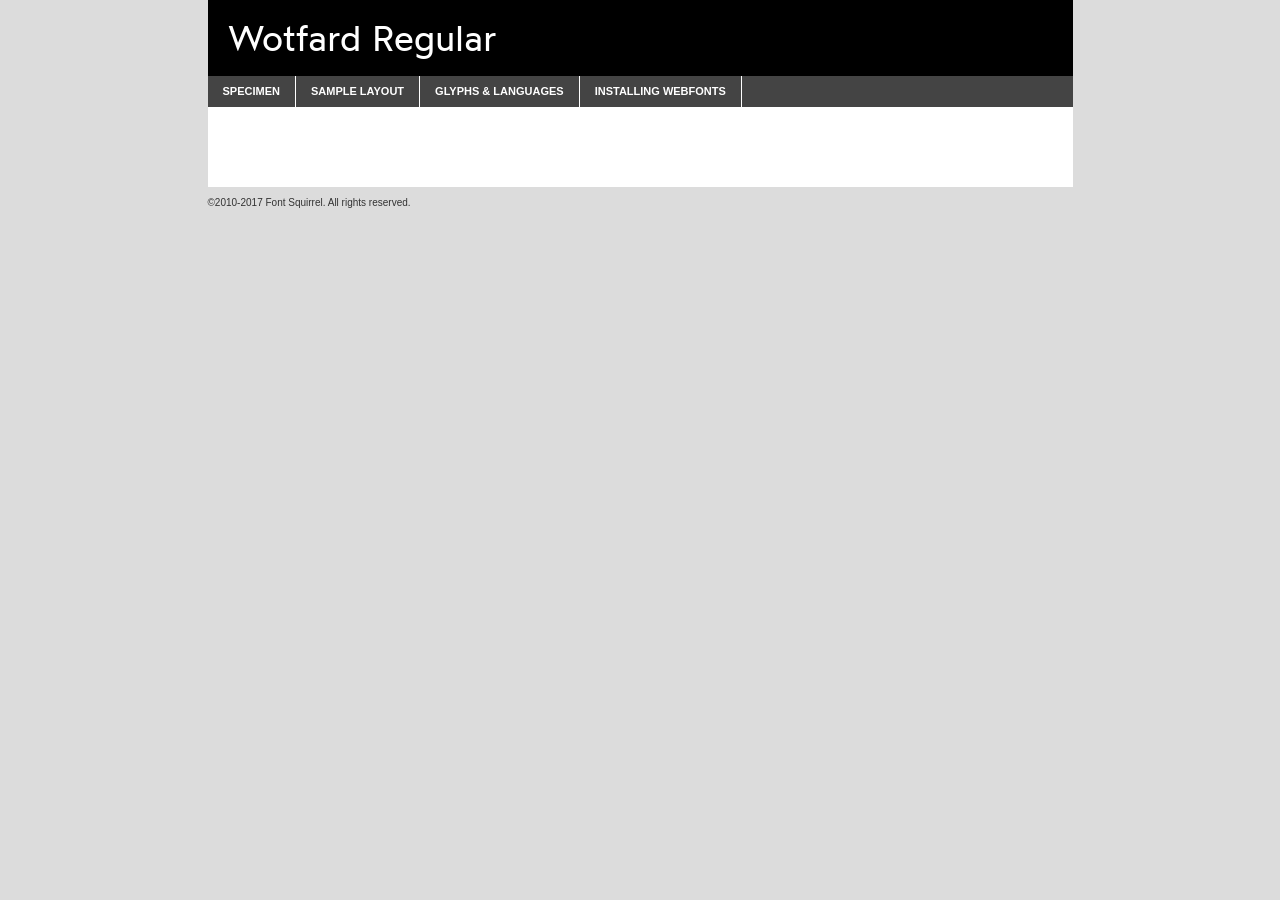
<file: wotfard-regular-demo.html>
<!DOCTYPE html PUBLIC "-//W3C//DTD XHTML 1.0 Transitional//EN"
        "http://www.w3.org/TR/xhtml1/DTD/xhtml1-transitional.dtd">

<html xmlns="http://www.w3.org/1999/xhtml" xml:lang="en" lang="en">
<head>
    <meta http-equiv="Content-Type" content="text/html; charset=utf-8"/>
    <script src="http://ajax.googleapis.com/ajax/libs/jquery/1.7.2/jquery.min.js" type="text/javascript" charset="utf-8"></script>
    <script type="text/javascript">
		(function($) {
			$.fn.easyTabs = function(option) {
				var param = jQuery.extend({ fadeSpeed: 'fast', defaultContent: 1, activeClass: 'active' }, option);
				$(this).each(function() {
					var thisId = '#' + this.id;
					if ( param.defaultContent == '' )
					{
						param.defaultContent = 1;
					}
					if ( typeof param.defaultContent == 'number' )
					{
						var defaultTab = $(thisId + ' .tabs li:eq(' + (param.defaultContent - 1) + ') a').attr('href').substr(1);
					}
					else
					{
						var defaultTab = param.defaultContent;
					}
					$(thisId + ' .tabs li a').each(function() {
						var tabToHide = $(this).attr('href').substr(1);
						$('#' + tabToHide).addClass('easytabs-tab-content');
					});
					hideAll();
					changeContent(defaultTab);

					function hideAll() {$(thisId + ' .easytabs-tab-content').hide();}

					function changeContent(tabId)
					{
						hideAll();
						$(thisId + ' .tabs li').removeClass(param.activeClass);
						$(thisId + ' .tabs li a[href=#' + tabId + ']').closest('li').addClass(param.activeClass);
						if ( param.fadeSpeed != 'none' )
						{
							$(thisId + ' #' + tabId).fadeIn(param.fadeSpeed);
						}
						else
						{
							$(thisId + ' #' + tabId).show();
						}
					}

					$(thisId + ' .tabs li').click(function() {
						var tabId = $(this).find('a').attr('href').substr(1);
						changeContent(tabId);
						return false;
					});
				});
			}
		})(jQuery);
    </script>
    <link rel="stylesheet" href="specimen_files/specimen_stylesheet.css" type="text/css" charset="utf-8"/>
    <link rel="stylesheet" href="stylesheet.css" type="text/css" charset="utf-8"/>

    <style type="text/css">
        		body {
			font-family: 'wotfardregular';
        		}

            </style>

    <title>Wotfard Regular Specimen</title>


    <script type="text/javascript" charset="utf-8">
		$(document).ready(function() {
			$('#container').easyTabs({ defaultContent: 1 });
		});
    </script>
</head>

<body>
<div id="container">
    <div id="header">
		Wotfard Regular    </div>
    <ul class="tabs">
        <li><a href="#specimen">Specimen</a></li>
        <li><a href="#layout">Sample Layout</a></li>
		        <li><a href="#glyphs">Glyphs &amp; Languages</a></li>
        <li><a href="#installing">Installing Webfonts</a></li>

    </ul>

    <div id="main_content">


        <div id="specimen">

            <div class="section">
                <div class="grid12 firstcol">
                    <div class="huge">AaBb</div>
                </div>
            </div>

            <div class="section">
                <div class="glyph_range">A&#x200B;B&#x200b;C&#x200b;D&#x200b;E&#x200b;F&#x200b;G&#x200b;H&#x200b;I&#x200b;J&#x200b;K&#x200b;L&#x200b;M&#x200b;N&#x200b;O&#x200b;P&#x200b;Q&#x200b;R&#x200b;S&#x200b;T&#x200b;U&#x200b;V&#x200b;W&#x200b;X&#x200b;Y&#x200b;Z&#x200b;a&#x200b;b&#x200b;c&#x200b;d&#x200b;e&#x200b;f&#x200b;g&#x200b;h&#x200b;i&#x200b;j&#x200b;k&#x200b;l&#x200b;m&#x200b;n&#x200b;o&#x200b;p&#x200b;q&#x200b;r&#x200b;s&#x200b;t&#x200b;u&#x200b;v&#x200b;w&#x200b;x&#x200b;y&#x200b;z&#x200b;1&#x200b;2&#x200b;3&#x200b;4&#x200b;5&#x200b;6&#x200b;7&#x200b;8&#x200b;9&#x200b;0&#x200b;&amp;&#x200b;.&#x200b;,&#x200b;?&#x200b;!&#x200b;&#64;&#x200b;(&#x200b;)&#x200b;#&#x200b;$&#x200b;%&#x200b;*&#x200b;+&#x200b;-&#x200b;=&#x200b;:&#x200b;;</div>
            </div>
            <div class="section">
                <div class="grid12 firstcol">
                    <table class="sample_table">
                        <tr>
                            <td>10</td>
                            <td class="size10">abcdefghijklmnopqrstuvwxyzABCDEFGHIJKLMNOPQRSTUVWXYZ0123456789abcdefghijklmnopqrstuvwxyzABCDEFGHIJKLMNOPQRSTUVWXYZ0123456789abcdefghijklmnopqrstuvwxyzABCDEFGHIJKLMNOPQRSTUVWXYZ</td>
                        </tr>
                        <tr>
                            <td>11</td>
                            <td class="size11">abcdefghijklmnopqrstuvwxyzABCDEFGHIJKLMNOPQRSTUVWXYZ0123456789abcdefghijklmnopqrstuvwxyzABCDEFGHIJKLMNOPQRSTUVWXYZ0123456789abcdefghijklmnopqrstuvwxyzABCDEFGHIJKLMNOPQRSTUVWXYZ</td>
                        </tr>
                        <tr>
                            <td>12</td>
                            <td class="size12">abcdefghijklmnopqrstuvwxyzABCDEFGHIJKLMNOPQRSTUVWXYZ0123456789abcdefghijklmnopqrstuvwxyzABCDEFGHIJKLMNOPQRSTUVWXYZ0123456789abcdefghijklmnopqrstuvwxyzABCDEFGHIJKLMNOPQRSTUVWXYZ</td>
                        </tr>
                        <tr>
                            <td>13</td>
                            <td class="size13">abcdefghijklmnopqrstuvwxyzABCDEFGHIJKLMNOPQRSTUVWXYZ0123456789abcdefghijklmnopqrstuvwxyzABCDEFGHIJKLMNOPQRSTUVWXYZ0123456789abcdefghijklmnopqrstuvwxyzABCDEFGHIJKLMNOPQRSTUVWXYZ</td>
                        </tr>
                        <tr>
                            <td>14</td>
                            <td class="size14">abcdefghijklmnopqrstuvwxyzABCDEFGHIJKLMNOPQRSTUVWXYZ0123456789abcdefghijklmnopqrstuvwxyzABCDEFGHIJKLMNOPQRSTUVWXYZ0123456789abcdefghijklmnopqrstuvwxyzABCDEFGHIJKLMNOPQRSTUVWXYZ</td>
                        </tr>
                        <tr>
                            <td>16</td>
                            <td class="size16">abcdefghijklmnopqrstuvwxyzABCDEFGHIJKLMNOPQRSTUVWXYZ0123456789abcdefghijklmnopqrstuvwxyzABCDEFGHIJKLMNOPQRSTUVWXYZ</td>
                        </tr>
                        <tr>
                            <td>18</td>
                            <td class="size18">abcdefghijklmnopqrstuvwxyzABCDEFGHIJKLMNOPQRSTUVWXYZ0123456789abcdefghijklmnopqrstuvwxyzABCDEFGHIJKLMNOPQRSTUVWXYZ</td>
                        </tr>
                        <tr>
                            <td>20</td>
                            <td class="size20">abcdefghijklmnopqrstuvwxyzABCDEFGHIJKLMNOPQRSTUVWXYZ0123456789abcdefghijklmnopqrstuvwxyzABCDEFGHIJKLMNOPQRSTUVWXYZ</td>
                        </tr>
                        <tr>
                            <td>24</td>
                            <td class="size24">abcdefghijklmnopqrstuvwxyzABCDEFGHIJKLMNOPQRSTUVWXYZ0123456789abcdefghijklmnopqrstuvwxyzABCDEFGHIJKLMNOPQRSTUVWXYZ</td>
                        </tr>
                        <tr>
                            <td>30</td>
                            <td class="size30">abcdefghijklmnopqrstuvwxyzABCDEFGHIJKLMNOPQRSTUVWXYZ0123456789abcdefghijklmnopqrstuvwxyzABCDEFGHIJKLMNOPQRSTUVWXYZ</td>
                        </tr>
                        <tr>
                            <td>36</td>
                            <td class="size36">abcdefghijklmnopqrstuvwxyzABCDEFGHIJKLMNOPQRSTUVWXYZ0123456789abcdefghijklmnopqrstuvwxyzABCDEFGHIJKLMNOPQRSTUVWXYZ</td>
                        </tr>
                        <tr>
                            <td>48</td>
                            <td class="size48">abcdefghijklmnopqrstuvwxyzABCDEFGHIJKLMNOPQRSTUVWXYZ0123456789abcdefghijklmnopqrstuvwxyzABCDEFGHIJKLMNOPQRSTUVWXYZ</td>
                        </tr>
                        <tr>
                            <td>60</td>
                            <td class="size60">abcdefghijklmnopqrstuvwxyzABCDEFGHIJKLMNOPQRSTUVWXYZ0123456789abcdefghijklmnopqrstuvwxyzABCDEFGHIJKLMNOPQRSTUVWXYZ</td>
                        </tr>
                        <tr>
                            <td>72</td>
                            <td class="size72">abcdefghijklmnopqrstuvwxyzABCDEFGHIJKLMNOPQRSTUVWXYZ0123456789abcdefghijklmnopqrstuvwxyzABCDEFGHIJKLMNOPQRSTUVWXYZ</td>
                        </tr>
                        <tr>
                            <td>90</td>
                            <td class="size90">abcdefghijklmnopqrstuvwxyzABCDEFGHIJKLMNOPQRSTUVWXYZ0123456789abcdefghijklmnopqrstuvwxyzABCDEFGHIJKLMNOPQRSTUVWXYZ</td>
                        </tr>
                    </table>

                </div>

            </div>


            <div class="section" id="bodycomparison">


                <div id="xheight">
                    <div class="fontbody">&#x25FC;&#x25FC;&#x25FC;&#x25FC;&#x25FC;&#x25FC;&#x25FC;&#x25FC;&#x25FC;&#x25FC;&#x25FC;&#x25FC;&#x25FC;&#x25FC;&#x25FC;&#x25FC;&#x25FC;&#x25FC;&#x25FC;&#x25FC;&#x25FC;&#x25FC;&#x25FC;&#x25FC;&#x25FC;&#x25FC;&#x25FC;&#x25FC;&#x25FC;&#x25FC;&#x25FC;&#x25FC;&#x25FC;&#x25FC;&#x25FC;&#x25FC;&#x25FC;&#x25FC;&#x25FC;&#x25FC;&#x25FC;&#x25FC;&#x25FC;&#x25FC;&#x25FC;&#x25FC;&#x25FC;&#x25FC;&#x25FC;&#x25FC;&#x25FC;&#x25FC;&#x25FC;&#x25FC;&#x25FC;&#x25FC;&#x25FC;&#x25FC;&#x25FC;&#x25FC;&#x25FC;&#x25FC;&#x25FC;&#x25FC;&#x25FC;&#x25FC;&#x25FC;&#x25FC;&#x25FC;&#x25FC;&#x25FC;&#x25FC;&#x25FC;&#x25FC;&#x25FC;&#x25FC;&#x25FC;&#x25FC;&#x25FC;&#x25FC;&#x25FC;&#x25FC;&#x25FC;&#x25FC;&#x25FC;&#x25FC;&#x25FC;&#x25FC;&#x25FC;&#x25FC;&#x25FC;&#x25FC;&#x25FC;&#x25FC;&#x25FC;&#x25FC;&#x25FC;&#x25FC;&#x25FC;body</div>
                    <div class="arialbody">body</div>
                    <div class="verdanabody">body</div>
                    <div class="georgiabody">body</div>
                </div>
                <div class="fontbody" style="z-index:1">
                    body<span>Wotfard Regular</span>
                </div>
                <div class="arialbody" style="z-index:1">
                    body<span>Arial</span>
                </div>
                <div class="verdanabody" style="z-index:1">
                    body<span>Verdana</span>
                </div>
                <div class="georgiabody" style="z-index:1">
                    body<span>Georgia</span>
                </div>


            </div>


            <div class="section psample psample_row1" id="">

                <div class="grid2 firstcol">
                    <p class="size10"><span>10.</span>Aenean lacinia bibendum nulla sed consectetur. Fusce dapibus, tellus ac cursus commodo, tortor mauris condimentum nibh, ut fermentum massa justo sit amet risus. Nullam id dolor id nibh ultricies vehicula ut id elit. Cum sociis natoque penatibus et magnis dis parturient montes, nascetur ridiculus mus. Nulla vitae elit libero, a pharetra augue.</p>

                </div>
                <div class="grid3">
                    <p class="size11"><span>11.</span>Aenean lacinia bibendum nulla sed consectetur. Fusce dapibus, tellus ac cursus commodo, tortor mauris condimentum nibh, ut fermentum massa justo sit amet risus. Nullam id dolor id nibh ultricies vehicula ut id elit. Cum sociis natoque penatibus et magnis dis parturient montes, nascetur ridiculus mus. Nulla vitae elit libero, a pharetra augue.</p>

                </div>
                <div class="grid3">
                    <p class="size12"><span>12.</span>Aenean lacinia bibendum nulla sed consectetur. Fusce dapibus, tellus ac cursus commodo, tortor mauris condimentum nibh, ut fermentum massa justo sit amet risus. Nullam id dolor id nibh ultricies vehicula ut id elit. Cum sociis natoque penatibus et magnis dis parturient montes, nascetur ridiculus mus. Nulla vitae elit libero, a pharetra augue.</p>

                </div>
                <div class="grid4">
                    <p class="size13"><span>13.</span>Aenean lacinia bibendum nulla sed consectetur. Fusce dapibus, tellus ac cursus commodo, tortor mauris condimentum nibh, ut fermentum massa justo sit amet risus. Nullam id dolor id nibh ultricies vehicula ut id elit. Cum sociis natoque penatibus et magnis dis parturient montes, nascetur ridiculus mus. Nulla vitae elit libero, a pharetra augue.</p>

                </div>
                <div class="white_blend"></div>

            </div>
            <div class="section psample psample_row2" id="">
                <div class="grid3 firstcol">
                    <p class="size14"><span>14.</span>Aenean lacinia bibendum nulla sed consectetur. Fusce dapibus, tellus ac cursus commodo, tortor mauris condimentum nibh, ut fermentum massa justo sit amet risus. Nullam id dolor id nibh ultricies vehicula ut id elit. Cum sociis natoque penatibus et magnis dis parturient montes, nascetur ridiculus mus. Nulla vitae elit libero, a pharetra augue.</p>

                </div>
                <div class="grid4">
                    <p class="size16"><span>16.</span>Aenean lacinia bibendum nulla sed consectetur. Fusce dapibus, tellus ac cursus commodo, tortor mauris condimentum nibh, ut fermentum massa justo sit amet risus. Nullam id dolor id nibh ultricies vehicula ut id elit. Cum sociis natoque penatibus et magnis dis parturient montes, nascetur ridiculus mus. Nulla vitae elit libero, a pharetra augue.</p>

                </div>
                <div class="grid5">
                    <p class="size18"><span>18.</span>Aenean lacinia bibendum nulla sed consectetur. Fusce dapibus, tellus ac cursus commodo, tortor mauris condimentum nibh, ut fermentum massa justo sit amet risus. Nullam id dolor id nibh ultricies vehicula ut id elit. Cum sociis natoque penatibus et magnis dis parturient montes, nascetur ridiculus mus. Nulla vitae elit libero, a pharetra augue.</p>

                </div>

                <div class="white_blend"></div>

            </div>

            <div class="section psample psample_row3" id="">
                <div class="grid5 firstcol">
                    <p class="size20"><span>20.</span>Aenean lacinia bibendum nulla sed consectetur. Fusce dapibus, tellus ac cursus commodo, tortor mauris condimentum nibh, ut fermentum massa justo sit amet risus. Nullam id dolor id nibh ultricies vehicula ut id elit. Cum sociis natoque penatibus et magnis dis parturient montes, nascetur ridiculus mus. Nulla vitae elit libero, a pharetra augue.</p>
                </div>
                <div class="grid7">
                    <p class="size24"><span>24.</span>Aenean lacinia bibendum nulla sed consectetur. Fusce dapibus, tellus ac cursus commodo, tortor mauris condimentum nibh, ut fermentum massa justo sit amet risus. Nullam id dolor id nibh ultricies vehicula ut id elit. Cum sociis natoque penatibus et magnis dis parturient montes, nascetur ridiculus mus. Nulla vitae elit libero, a pharetra augue.</p>
                </div>

                <div class="white_blend"></div>

            </div>

            <div class="section psample psample_row4" id="">
                <div class="grid12 firstcol">
                    <p class="size30"><span>30.</span>Aenean lacinia bibendum nulla sed consectetur. Fusce dapibus, tellus ac cursus commodo, tortor mauris condimentum nibh, ut fermentum massa justo sit amet risus. Nullam id dolor id nibh ultricies vehicula ut id elit. Cum sociis natoque penatibus et magnis dis parturient montes, nascetur ridiculus mus. Nulla vitae elit libero, a pharetra augue.</p>
                </div>
                <div class="white_blend"></div>

            </div>


            <div class="section psample psample_row1 fullreverse">
                <div class="grid2 firstcol">
                    <p class="size10"><span>10.</span>Aenean lacinia bibendum nulla sed consectetur. Fusce dapibus, tellus ac cursus commodo, tortor mauris condimentum nibh, ut fermentum massa justo sit amet risus. Nullam id dolor id nibh ultricies vehicula ut id elit. Cum sociis natoque penatibus et magnis dis parturient montes, nascetur ridiculus mus. Nulla vitae elit libero, a pharetra augue.</p>

                </div>
                <div class="grid3">
                    <p class="size11"><span>11.</span>Aenean lacinia bibendum nulla sed consectetur. Fusce dapibus, tellus ac cursus commodo, tortor mauris condimentum nibh, ut fermentum massa justo sit amet risus. Nullam id dolor id nibh ultricies vehicula ut id elit. Cum sociis natoque penatibus et magnis dis parturient montes, nascetur ridiculus mus. Nulla vitae elit libero, a pharetra augue.</p>

                </div>
                <div class="grid3">
                    <p class="size12"><span>12.</span>Aenean lacinia bibendum nulla sed consectetur. Fusce dapibus, tellus ac cursus commodo, tortor mauris condimentum nibh, ut fermentum massa justo sit amet risus. Nullam id dolor id nibh ultricies vehicula ut id elit. Cum sociis natoque penatibus et magnis dis parturient montes, nascetur ridiculus mus. Nulla vitae elit libero, a pharetra augue.</p>

                </div>
                <div class="grid4">
                    <p class="size13"><span>13.</span>Aenean lacinia bibendum nulla sed consectetur. Fusce dapibus, tellus ac cursus commodo, tortor mauris condimentum nibh, ut fermentum massa justo sit amet risus. Nullam id dolor id nibh ultricies vehicula ut id elit. Cum sociis natoque penatibus et magnis dis parturient montes, nascetur ridiculus mus. Nulla vitae elit libero, a pharetra augue.</p>

                </div>
                <div class="black_blend"></div>

            </div>

            <div class="section psample psample_row2 fullreverse">
                <div class="grid3 firstcol">
                    <p class="size14"><span>14.</span>Aenean lacinia bibendum nulla sed consectetur. Fusce dapibus, tellus ac cursus commodo, tortor mauris condimentum nibh, ut fermentum massa justo sit amet risus. Nullam id dolor id nibh ultricies vehicula ut id elit. Cum sociis natoque penatibus et magnis dis parturient montes, nascetur ridiculus mus. Nulla vitae elit libero, a pharetra augue.</p>

                </div>
                <div class="grid4">
                    <p class="size16"><span>16.</span>Aenean lacinia bibendum nulla sed consectetur. Fusce dapibus, tellus ac cursus commodo, tortor mauris condimentum nibh, ut fermentum massa justo sit amet risus. Nullam id dolor id nibh ultricies vehicula ut id elit. Cum sociis natoque penatibus et magnis dis parturient montes, nascetur ridiculus mus. Nulla vitae elit libero, a pharetra augue.</p>

                </div>
                <div class="grid5">
                    <p class="size18"><span>18.</span>Aenean lacinia bibendum nulla sed consectetur. Fusce dapibus, tellus ac cursus commodo, tortor mauris condimentum nibh, ut fermentum massa justo sit amet risus. Nullam id dolor id nibh ultricies vehicula ut id elit. Cum sociis natoque penatibus et magnis dis parturient montes, nascetur ridiculus mus. Nulla vitae elit libero, a pharetra augue.</p>

                </div>
                <div class="black_blend"></div>

            </div>

            <div class="section psample fullreverse psample_row3" id="">
                <div class="grid5 firstcol">
                    <p class="size20"><span>20.</span>Aenean lacinia bibendum nulla sed consectetur. Fusce dapibus, tellus ac cursus commodo, tortor mauris condimentum nibh, ut fermentum massa justo sit amet risus. Nullam id dolor id nibh ultricies vehicula ut id elit. Cum sociis natoque penatibus et magnis dis parturient montes, nascetur ridiculus mus. Nulla vitae elit libero, a pharetra augue.</p>
                </div>
                <div class="grid7">
                    <p class="size24"><span>24.</span>Aenean lacinia bibendum nulla sed consectetur. Fusce dapibus, tellus ac cursus commodo, tortor mauris condimentum nibh, ut fermentum massa justo sit amet risus. Nullam id dolor id nibh ultricies vehicula ut id elit. Cum sociis natoque penatibus et magnis dis parturient montes, nascetur ridiculus mus. Nulla vitae elit libero, a pharetra augue.</p>
                </div>

                <div class="black_blend"></div>

            </div>

            <div class="section psample fullreverse psample_row4" id="" style="border-bottom: 20px #000 solid;">
                <div class="grid12 firstcol">
                    <p class="size30"><span>30.</span>Aenean lacinia bibendum nulla sed consectetur. Fusce dapibus, tellus ac cursus commodo, tortor mauris condimentum nibh, ut fermentum massa justo sit amet risus. Nullam id dolor id nibh ultricies vehicula ut id elit. Cum sociis natoque penatibus et magnis dis parturient montes, nascetur ridiculus mus. Nulla vitae elit libero, a pharetra augue.</p>
                </div>
                <div class="black_blend"></div>

            </div>


        </div>

        <div id="layout">

            <div class="section">

                <div class="grid12 firstcol">
                    <h1>Lorem Ipsum Dolor</h1>
                    <h2>Etiam porta sem malesuada magna mollis euismod</h2>

                    <p class="byline">By <a href="#link">Aenean Lacinia</a></p>
                </div>
            </div>
            <div class="section">
                <div class="grid8 firstcol">
                    <p class="large">Donec sed odio dui. Morbi leo risus, porta ac consectetur ac, vestibulum at eros. Fusce dapibus, tellus ac cursus commodo, tortor mauris condimentum nibh, ut fermentum massa justo sit amet risus. </p>


                    <h3>Pellentesque ornare sem</h3>

                    <p>Maecenas sed diam eget risus varius blandit sit amet non magna. Maecenas faucibus mollis interdum. Donec ullamcorper nulla non metus auctor fringilla. Nullam id dolor id nibh ultricies vehicula ut id elit. Nullam id dolor id nibh ultricies vehicula ut id elit. </p>

                    <p>Aenean eu leo quam. Pellentesque ornare sem lacinia quam venenatis vestibulum. Lorem ipsum dolor sit amet, consectetur adipiscing elit. Cum sociis natoque penatibus et magnis dis parturient montes, nascetur ridiculus mus. </p>

                    <p>Nulla vitae elit libero, a pharetra augue. Praesent commodo cursus magna, vel scelerisque nisl consectetur et. Aenean lacinia bibendum nulla sed consectetur. </p>

                    <p>Nullam quis risus eget urna mollis ornare vel eu leo. Nullam quis risus eget urna mollis ornare vel eu leo. Maecenas sed diam eget risus varius blandit sit amet non magna. Donec ullamcorper nulla non metus auctor fringilla. </p>

                    <h3>Cras mattis consectetur</h3>

                    <p>Aenean eu leo quam. Pellentesque ornare sem lacinia quam venenatis vestibulum. Aenean lacinia bibendum nulla sed consectetur. Integer posuere erat a ante venenatis dapibus posuere velit aliquet. Cras mattis consectetur purus sit amet fermentum. </p>

                    <p>Nullam id dolor id nibh ultricies vehicula ut id elit. Nullam quis risus eget urna mollis ornare vel eu leo. Cras mattis consectetur purus sit amet fermentum.</p>
                </div>

                <div class="grid4 sidebar">

                    <div class="box reverse">
                        <p class="last">Nullam quis risus eget urna mollis ornare vel eu leo. Donec ullamcorper nulla non metus auctor fringilla. Cras mattis consectetur purus sit amet fermentum. Sed posuere consectetur est at lobortis. Lorem ipsum dolor sit amet, consectetur adipiscing elit. </p>
                    </div>

                    <p class="caption">Maecenas sed diam eget risus varius.</p>

                    <p>Vestibulum id ligula porta felis euismod semper. Integer posuere erat a ante venenatis dapibus posuere velit aliquet. Vestibulum id ligula porta felis euismod semper. Sed posuere consectetur est at lobortis. Maecenas sed diam eget risus varius blandit sit amet non magna. Fusce dapibus, tellus ac cursus commodo, tortor mauris condimentum nibh, ut fermentum massa justo sit amet risus. </p>


                    <p>Duis mollis, est non commodo luctus, nisi erat porttitor ligula, eget lacinia odio sem nec elit. Aenean lacinia bibendum nulla sed consectetur. Vivamus sagittis lacus vel augue laoreet rutrum faucibus dolor auctor. Aenean lacinia bibendum nulla sed consectetur. Nullam quis risus eget urna mollis ornare vel eu leo. </p>

                    <p>Praesent commodo cursus magna, vel scelerisque nisl consectetur et. Donec ullamcorper nulla non metus auctor fringilla. Maecenas faucibus mollis interdum. Fusce dapibus, tellus ac cursus commodo, tortor mauris condimentum nibh, ut fermentum massa justo sit amet risus. </p>

                </div>
            </div>

        </div>


		

        <div id="glyphs">
            <div class="section">
                <div class="grid12 firstcol">

                    <h1>Language Support</h1>
                    <p>The subset of Wotfard Regular in this kit supports the following languages:<br/>

						Albanian, Basque, Breton, Chamorro, Danish, Dutch, English, Faroese, Finnish, French, Frisian, Galician, German, Icelandic, Italian, Malagasy, Norwegian, Portuguese, Spanish, Alsatian, Aragonese, Arapaho, Arrernte, Asturian, Aymara, Bislama, Cebuano, Corsican, Fijian, French_creole, Genoese, Gilbertese, Greenlandic, Haitian_creole, Hiligaynon, Hmong, Hopi, Ibanag, Iloko_ilokano, Indonesian, Interglossa_glosa, Interlingua, Irish_gaelic, Jerriais, Lojban, Lombard, Luxembourgeois, Manx, Mohawk, Norfolk_pitcairnese, Occitan, Oromo, Pangasinan, Papiamento, Piedmontese, Potawatomi, Rhaeto-romance, Romansh, Rotokas, Sami_lule, Samoan, Sardinian, Scots_gaelic, Seychelles_creole, Shona, Sicilian, Somali, Southern_ndebele, Swahili, Swati_swazi, Tagalog_filipino_pilipino, Tetum, Tok_pisin, Uyghur_latinized, Volapuk, Walloon, Warlpiri, Xhosa, Yapese, Zulu, Latinbasic, Ubasic, Demo                    </p>
                    <h1>Glyph Chart</h1>
                    <p>The subset of Wotfard Regular in this kit includes all the glyphs listed below. Unicode entities are included above each glyph to help you insert individual characters into your layout.</p>
                    <div id="glyph_chart">

																				                                <div><p>&amp;#32;</p>&#32;</div>
																				                                <div><p>&amp;#33;</p>&#33;</div>
																				                                <div><p>&amp;#34;</p>&#34;</div>
																				                                <div><p>&amp;#35;</p>&#35;</div>
																				                                <div><p>&amp;#36;</p>&#36;</div>
																				                                <div><p>&amp;#37;</p>&#37;</div>
																				                                <div><p>&amp;#38;</p>&#38;</div>
																				                                <div><p>&amp;#39;</p>&#39;</div>
																				                                <div><p>&amp;#40;</p>&#40;</div>
																				                                <div><p>&amp;#41;</p>&#41;</div>
																				                                <div><p>&amp;#42;</p>&#42;</div>
																				                                <div><p>&amp;#43;</p>&#43;</div>
																				                                <div><p>&amp;#44;</p>&#44;</div>
																				                                <div><p>&amp;#45;</p>&#45;</div>
																				                                <div><p>&amp;#46;</p>&#46;</div>
																				                                <div><p>&amp;#47;</p>&#47;</div>
																				                                <div><p>&amp;#48;</p>&#48;</div>
																				                                <div><p>&amp;#49;</p>&#49;</div>
																				                                <div><p>&amp;#50;</p>&#50;</div>
																				                                <div><p>&amp;#51;</p>&#51;</div>
																				                                <div><p>&amp;#52;</p>&#52;</div>
																				                                <div><p>&amp;#53;</p>&#53;</div>
																				                                <div><p>&amp;#54;</p>&#54;</div>
																				                                <div><p>&amp;#55;</p>&#55;</div>
																				                                <div><p>&amp;#56;</p>&#56;</div>
																				                                <div><p>&amp;#57;</p>&#57;</div>
																				                                <div><p>&amp;#58;</p>&#58;</div>
																				                                <div><p>&amp;#59;</p>&#59;</div>
																				                                <div><p>&amp;#60;</p>&#60;</div>
																				                                <div><p>&amp;#61;</p>&#61;</div>
																				                                <div><p>&amp;#62;</p>&#62;</div>
																				                                <div><p>&amp;#63;</p>&#63;</div>
																				                                <div><p>&amp;#64;</p>&#64;</div>
																				                                <div><p>&amp;#65;</p>&#65;</div>
																				                                <div><p>&amp;#66;</p>&#66;</div>
																				                                <div><p>&amp;#67;</p>&#67;</div>
																				                                <div><p>&amp;#68;</p>&#68;</div>
																				                                <div><p>&amp;#69;</p>&#69;</div>
																				                                <div><p>&amp;#70;</p>&#70;</div>
																				                                <div><p>&amp;#71;</p>&#71;</div>
																				                                <div><p>&amp;#72;</p>&#72;</div>
																				                                <div><p>&amp;#73;</p>&#73;</div>
																				                                <div><p>&amp;#74;</p>&#74;</div>
																				                                <div><p>&amp;#75;</p>&#75;</div>
																				                                <div><p>&amp;#76;</p>&#76;</div>
																				                                <div><p>&amp;#77;</p>&#77;</div>
																				                                <div><p>&amp;#78;</p>&#78;</div>
																				                                <div><p>&amp;#79;</p>&#79;</div>
																				                                <div><p>&amp;#80;</p>&#80;</div>
																				                                <div><p>&amp;#81;</p>&#81;</div>
																				                                <div><p>&amp;#82;</p>&#82;</div>
																				                                <div><p>&amp;#83;</p>&#83;</div>
																				                                <div><p>&amp;#84;</p>&#84;</div>
																				                                <div><p>&amp;#85;</p>&#85;</div>
																				                                <div><p>&amp;#86;</p>&#86;</div>
																				                                <div><p>&amp;#87;</p>&#87;</div>
																				                                <div><p>&amp;#88;</p>&#88;</div>
																				                                <div><p>&amp;#89;</p>&#89;</div>
																				                                <div><p>&amp;#90;</p>&#90;</div>
																				                                <div><p>&amp;#91;</p>&#91;</div>
																				                                <div><p>&amp;#92;</p>&#92;</div>
																				                                <div><p>&amp;#93;</p>&#93;</div>
																				                                <div><p>&amp;#94;</p>&#94;</div>
																				                                <div><p>&amp;#95;</p>&#95;</div>
																				                                <div><p>&amp;#96;</p>&#96;</div>
																				                                <div><p>&amp;#97;</p>&#97;</div>
																				                                <div><p>&amp;#98;</p>&#98;</div>
																				                                <div><p>&amp;#99;</p>&#99;</div>
																				                                <div><p>&amp;#100;</p>&#100;</div>
																				                                <div><p>&amp;#101;</p>&#101;</div>
																				                                <div><p>&amp;#102;</p>&#102;</div>
																				                                <div><p>&amp;#103;</p>&#103;</div>
																				                                <div><p>&amp;#104;</p>&#104;</div>
																				                                <div><p>&amp;#105;</p>&#105;</div>
																				                                <div><p>&amp;#106;</p>&#106;</div>
																				                                <div><p>&amp;#107;</p>&#107;</div>
																				                                <div><p>&amp;#108;</p>&#108;</div>
																				                                <div><p>&amp;#109;</p>&#109;</div>
																				                                <div><p>&amp;#110;</p>&#110;</div>
																				                                <div><p>&amp;#111;</p>&#111;</div>
																				                                <div><p>&amp;#112;</p>&#112;</div>
																				                                <div><p>&amp;#113;</p>&#113;</div>
																				                                <div><p>&amp;#114;</p>&#114;</div>
																				                                <div><p>&amp;#115;</p>&#115;</div>
																				                                <div><p>&amp;#116;</p>&#116;</div>
																				                                <div><p>&amp;#117;</p>&#117;</div>
																				                                <div><p>&amp;#118;</p>&#118;</div>
																				                                <div><p>&amp;#119;</p>&#119;</div>
																				                                <div><p>&amp;#120;</p>&#120;</div>
																				                                <div><p>&amp;#121;</p>&#121;</div>
																				                                <div><p>&amp;#122;</p>&#122;</div>
																				                                <div><p>&amp;#123;</p>&#123;</div>
																				                                <div><p>&amp;#124;</p>&#124;</div>
																				                                <div><p>&amp;#125;</p>&#125;</div>
																				                                <div><p>&amp;#126;</p>&#126;</div>
																				                                <div><p>&amp;#160;</p>&#160;</div>
																				                                <div><p>&amp;#161;</p>&#161;</div>
																				                                <div><p>&amp;#162;</p>&#162;</div>
																				                                <div><p>&amp;#163;</p>&#163;</div>
																				                                <div><p>&amp;#164;</p>&#164;</div>
																				                                <div><p>&amp;#165;</p>&#165;</div>
																				                                <div><p>&amp;#166;</p>&#166;</div>
																				                                <div><p>&amp;#167;</p>&#167;</div>
																				                                <div><p>&amp;#168;</p>&#168;</div>
																				                                <div><p>&amp;#169;</p>&#169;</div>
																				                                <div><p>&amp;#170;</p>&#170;</div>
																				                                <div><p>&amp;#171;</p>&#171;</div>
																				                                <div><p>&amp;#172;</p>&#172;</div>
																				                                <div><p>&amp;#173;</p>&#173;</div>
																				                                <div><p>&amp;#174;</p>&#174;</div>
																				                                <div><p>&amp;#175;</p>&#175;</div>
																				                                <div><p>&amp;#176;</p>&#176;</div>
																				                                <div><p>&amp;#177;</p>&#177;</div>
																				                                <div><p>&amp;#178;</p>&#178;</div>
																				                                <div><p>&amp;#179;</p>&#179;</div>
																				                                <div><p>&amp;#180;</p>&#180;</div>
																				                                <div><p>&amp;#182;</p>&#182;</div>
																				                                <div><p>&amp;#183;</p>&#183;</div>
																				                                <div><p>&amp;#184;</p>&#184;</div>
																				                                <div><p>&amp;#185;</p>&#185;</div>
																				                                <div><p>&amp;#186;</p>&#186;</div>
																				                                <div><p>&amp;#187;</p>&#187;</div>
																				                                <div><p>&amp;#188;</p>&#188;</div>
																				                                <div><p>&amp;#189;</p>&#189;</div>
																				                                <div><p>&amp;#190;</p>&#190;</div>
																				                                <div><p>&amp;#191;</p>&#191;</div>
																				                                <div><p>&amp;#192;</p>&#192;</div>
																				                                <div><p>&amp;#193;</p>&#193;</div>
																				                                <div><p>&amp;#194;</p>&#194;</div>
																				                                <div><p>&amp;#195;</p>&#195;</div>
																				                                <div><p>&amp;#196;</p>&#196;</div>
																				                                <div><p>&amp;#197;</p>&#197;</div>
																				                                <div><p>&amp;#198;</p>&#198;</div>
																				                                <div><p>&amp;#199;</p>&#199;</div>
																				                                <div><p>&amp;#200;</p>&#200;</div>
																				                                <div><p>&amp;#201;</p>&#201;</div>
																				                                <div><p>&amp;#202;</p>&#202;</div>
																				                                <div><p>&amp;#203;</p>&#203;</div>
																				                                <div><p>&amp;#204;</p>&#204;</div>
																				                                <div><p>&amp;#205;</p>&#205;</div>
																				                                <div><p>&amp;#206;</p>&#206;</div>
																				                                <div><p>&amp;#207;</p>&#207;</div>
																				                                <div><p>&amp;#208;</p>&#208;</div>
																				                                <div><p>&amp;#209;</p>&#209;</div>
																				                                <div><p>&amp;#210;</p>&#210;</div>
																				                                <div><p>&amp;#211;</p>&#211;</div>
																				                                <div><p>&amp;#212;</p>&#212;</div>
																				                                <div><p>&amp;#213;</p>&#213;</div>
																				                                <div><p>&amp;#214;</p>&#214;</div>
																				                                <div><p>&amp;#215;</p>&#215;</div>
																				                                <div><p>&amp;#216;</p>&#216;</div>
																				                                <div><p>&amp;#217;</p>&#217;</div>
																				                                <div><p>&amp;#218;</p>&#218;</div>
																				                                <div><p>&amp;#219;</p>&#219;</div>
																				                                <div><p>&amp;#220;</p>&#220;</div>
																				                                <div><p>&amp;#221;</p>&#221;</div>
																				                                <div><p>&amp;#222;</p>&#222;</div>
																				                                <div><p>&amp;#223;</p>&#223;</div>
																				                                <div><p>&amp;#224;</p>&#224;</div>
																				                                <div><p>&amp;#225;</p>&#225;</div>
																				                                <div><p>&amp;#226;</p>&#226;</div>
																				                                <div><p>&amp;#227;</p>&#227;</div>
																				                                <div><p>&amp;#228;</p>&#228;</div>
																				                                <div><p>&amp;#229;</p>&#229;</div>
																				                                <div><p>&amp;#230;</p>&#230;</div>
																				                                <div><p>&amp;#231;</p>&#231;</div>
																				                                <div><p>&amp;#232;</p>&#232;</div>
																				                                <div><p>&amp;#233;</p>&#233;</div>
																				                                <div><p>&amp;#234;</p>&#234;</div>
																				                                <div><p>&amp;#235;</p>&#235;</div>
																				                                <div><p>&amp;#236;</p>&#236;</div>
																				                                <div><p>&amp;#237;</p>&#237;</div>
																				                                <div><p>&amp;#238;</p>&#238;</div>
																				                                <div><p>&amp;#239;</p>&#239;</div>
																				                                <div><p>&amp;#240;</p>&#240;</div>
																				                                <div><p>&amp;#241;</p>&#241;</div>
																				                                <div><p>&amp;#242;</p>&#242;</div>
																				                                <div><p>&amp;#243;</p>&#243;</div>
																				                                <div><p>&amp;#244;</p>&#244;</div>
																				                                <div><p>&amp;#245;</p>&#245;</div>
																				                                <div><p>&amp;#246;</p>&#246;</div>
																				                                <div><p>&amp;#247;</p>&#247;</div>
																				                                <div><p>&amp;#248;</p>&#248;</div>
																				                                <div><p>&amp;#249;</p>&#249;</div>
																				                                <div><p>&amp;#250;</p>&#250;</div>
																				                                <div><p>&amp;#251;</p>&#251;</div>
																				                                <div><p>&amp;#252;</p>&#252;</div>
																				                                <div><p>&amp;#253;</p>&#253;</div>
																				                                <div><p>&amp;#254;</p>&#254;</div>
																				                                <div><p>&amp;#255;</p>&#255;</div>
																				                                <div><p>&amp;#338;</p>&#338;</div>
																				                                <div><p>&amp;#339;</p>&#339;</div>
																				                                <div><p>&amp;#376;</p>&#376;</div>
																				                                <div><p>&amp;#710;</p>&#710;</div>
																				                                <div><p>&amp;#732;</p>&#732;</div>
																				                                <div><p>&amp;#8192;</p>&#8192;</div>
																				                                <div><p>&amp;#8193;</p>&#8193;</div>
																				                                <div><p>&amp;#8194;</p>&#8194;</div>
																				                                <div><p>&amp;#8195;</p>&#8195;</div>
																				                                <div><p>&amp;#8196;</p>&#8196;</div>
																				                                <div><p>&amp;#8197;</p>&#8197;</div>
																				                                <div><p>&amp;#8198;</p>&#8198;</div>
																				                                <div><p>&amp;#8199;</p>&#8199;</div>
																				                                <div><p>&amp;#8200;</p>&#8200;</div>
																				                                <div><p>&amp;#8201;</p>&#8201;</div>
																				                                <div><p>&amp;#8202;</p>&#8202;</div>
																				                                <div><p>&amp;#8208;</p>&#8208;</div>
																				                                <div><p>&amp;#8209;</p>&#8209;</div>
																				                                <div><p>&amp;#8210;</p>&#8210;</div>
																				                                <div><p>&amp;#8211;</p>&#8211;</div>
																				                                <div><p>&amp;#8212;</p>&#8212;</div>
																				                                <div><p>&amp;#8216;</p>&#8216;</div>
																				                                <div><p>&amp;#8217;</p>&#8217;</div>
																				                                <div><p>&amp;#8218;</p>&#8218;</div>
																				                                <div><p>&amp;#8220;</p>&#8220;</div>
																				                                <div><p>&amp;#8221;</p>&#8221;</div>
																				                                <div><p>&amp;#8222;</p>&#8222;</div>
																				                                <div><p>&amp;#8226;</p>&#8226;</div>
																				                                <div><p>&amp;#8230;</p>&#8230;</div>
																				                                <div><p>&amp;#8239;</p>&#8239;</div>
																				                                <div><p>&amp;#8249;</p>&#8249;</div>
																				                                <div><p>&amp;#8250;</p>&#8250;</div>
																				                                <div><p>&amp;#8287;</p>&#8287;</div>
																				                                <div><p>&amp;#8364;</p>&#8364;</div>
																				                                <div><p>&amp;#8482;</p>&#8482;</div>
																				                                <div><p>&amp;#9724;</p>&#9724;</div>
																																																										                    </div>
                </div>


            </div>
        </div>


        <div id="specs">

        </div>

        <div id="installing">
            <div class="section">
                <div class="grid7 firstcol">
                    <h1>Installing Webfonts</h1>

                    <p>Webfonts are supported by all major browser platforms but not all in the same way. There are currently four different font formats that must be included in order to target all browsers. This includes TTF, WOFF, EOT and SVG.</p>

                    <h2>1. Upload your webfonts</h2>
                    <p>You must upload your webfont kit to your website. They should be in or near the same directory as your CSS files.</p>

                    <h2>2. Include the webfont stylesheet</h2>
                    <p>A special CSS @font-face declaration helps the various browsers select the appropriate font it needs without causing you a bunch of headaches. Learn more about this syntax by reading the <a href="https://www.fontspring.com/blog/further-hardening-of-the-bulletproof-syntax">Fontspring blog post</a> about it. The code for it is as follows:</p>


                    <code>
                        @font-face{
                        font-family: 'MyWebFont';
                        src: url('WebFont.eot');
                        src: url('WebFont.eot?#iefix') format('embedded-opentype'),
                        url('WebFont.woff') format('woff'),
                        url('WebFont.ttf') format('truetype'),
                        url('WebFont.svg#webfont') format('svg');
                        }
                    </code>

                    <p>We've already gone ahead and generated the code for you. All you have to do is link to the stylesheet in your HTML, like this:</p>
                    <code>&lt;link rel=&quot;stylesheet&quot; href=&quot;stylesheet.css&quot; type=&quot;text/css&quot; charset=&quot;utf-8&quot; /&gt;</code>

                    <h2>3. Modify your own stylesheet</h2>
                    <p>To take advantage of your new fonts, you must tell your stylesheet to use them. Look at the original @font-face declaration above and find the property called "font-family." The name linked there will be what you use to reference the font. Prepend that webfont name to the font stack in the "font-family" property, inside the selector you want to change. For example:</p>
                    <code>p { font-family: 'WebFont', Arial, sans-serif; }</code>

                    <h2>4. Test</h2>
                    <p>Getting webfonts to work cross-browser <em>can</em> be tricky. Use the information in the sidebar to help you if you find that fonts aren't loading in a particular browser.</p>
                </div>

                <div class="grid5 sidebar">
                    <div class="box">
                        <h2>Troubleshooting<br/>Font-Face Problems</h2>
                        <p>Having trouble getting your webfonts to load in your new website? Here are some tips to sort out what might be the problem.</p>

                        <h3>Fonts not showing in any browser</h3>

                        <p>This sounds like you need to work on the plumbing. You either did not upload the fonts to the correct directory, or you did not link the fonts properly in the CSS. If you've confirmed that all this is correct and you still have a problem, take a look at your .htaccess file and see if requests are getting intercepted.</p>

                        <h3>Fonts not loading in iPhone or iPad</h3>

                        <p>The most common problem here is that you are serving the fonts from an IIS server. IIS refuses to serve files that have unknown MIME types. If that is the case, you must set the MIME type for SVG to "image/svg+xml" in the server settings. Follow these instructions from Microsoft if you need help.</p>

                        <h3>Fonts not loading in Firefox</h3>

                        <p>The primary reason for this failure? You are still using a version Firefox older than 3.5. So upgrade already! If that isn't it, then you are very likely serving fonts from a different domain. Firefox requires that all font assets be served from the same domain. Lastly it is possible that you need to add WOFF to your list of MIME types (if you are serving via IIS.)</p>

                        <h3>Fonts not loading in IE</h3>

                        <p>Are you looking at Internet Explorer on an actual Windows machine or are you cheating by using a service like Adobe BrowserLab? Many of these screenshot services do not render @font-face for IE. Best to test it on a real machine.</p>

                        <h3>Fonts not loading in IE9</h3>

                        <p>IE9, like Firefox, requires that fonts be served from the same domain as the website. Make sure that is the case.</p>
                    </div>
                </div>
            </div>

        </div>

    </div>
    <div id="footer">
        <p>&copy;2010-2017 Font Squirrel. All rights reserved.</p>
    </div>
</div>
</body>
</html>
</file>
<file: specimen_files/specimen_stylesheet.css>
@import url('grid_12-825-55-15.css');

/*  
	CSS Reset by Eric Meyer - Released under Public Domain
    http://meyerweb.com/eric/tools/css/reset/
*/
html, body, div, span, applet, object, iframe,
h1, h2, h3, h4, h5, h6, p, blockquote, pre,
a, abbr, acronym, address, big, cite, code,
del, dfn, em, font, img, ins, kbd, q, s, samp,
small, strike, strong, sub, sup, tt, var,
b, u, i, center, dl, dt, dd, ol, ul, li,
fieldset, form, label, legend, table,
caption, tbody, tfoot, thead, tr, th, td {
	margin:         0;
	padding:        0;
	border:         0;
	outline:        0;
	font-size:      100%;
	vertical-align: baseline;
	background:     transparent;
}

body {
	line-height: 1;
}

ol, ul {
	list-style: none;
}

blockquote, q {
	quotes: none;
}

blockquote:before, blockquote:after,
q:before, q:after {
	content: '';
	content: none;
}

:focus {
	outline: 0;
}

ins {
	text-decoration: none;
}

del {
	text-decoration: line-through;
}

table {
	border-collapse: collapse;
	border-spacing:  0;
}


body {
	color:            #000;
	background-color: #dcdcdc;
}

a {
	text-decoration: none;
	color:           #1883ba;
}

h1 {
	font-size:     32px;
	font-weight:   normal;
	font-style:    normal;
	margin-bottom: 18px;
}

h2 {
	font-size: 18px;
}

#container {
	width:  865px;
	margin: 0px auto;
}


#header {
	padding:          20px;
	font-size:        36px;
	background-color: #000;
	color:            #fff;
}

#header span {
	color: #666;
}

#main_content {
	background-color: #fff;
	padding:          60px 20px 20px;
}


#footer p {
	margin:         0;
	padding-top:    10px;
	padding-bottom: 50px;
	color:          #333;
	font:           10px Arial, sans-serif;
}

.tabs {
	width:            100%;
	height:           31px;
	background-color: #444;
}

.tabs li {
	float:            left;
	margin:           0;
	overflow:         hidden;
	background-color: #444;
}

.tabs li a {
	display:         block;
	color:           #fff;
	text-decoration: none;
	font:            bold 11px/11px 'Arial';
	text-transform:  uppercase;
	padding:         10px 15px;
	border-right:    1px solid #fff;
}

.tabs li a:hover {
	background-color: #00b3ff;

}

.tabs li.active a {
	color:            #000;
	background-color: #fff;
}


div.huge {

	font-size:      300px;
	line-height:    1em;
	padding:        0;
	letter-spacing: -.02em;
	overflow:       hidden;
}

div.glyph_range {
	font-size:   72px;
	line-height: 1.1em;
}

.size10 {
	font-size: 10px;
}

.size11 {
	font-size: 11px;
}

.size12 {
	font-size: 12px;
}

.size13 {
	font-size: 13px;
}

.size14 {
	font-size: 14px;
}

.size16 {
	font-size: 16px;
}

.size18 {
	font-size: 18px;
}

.size20 {
	font-size: 20px;
}

.size24 {
	font-size: 24px;
}

.size30 {
	font-size: 30px;
}

.size36 {
	font-size: 36px;
}

.size48 {
	font-size: 48px;
}

.size60 {
	font-size: 60px;
}

.size72 {
	font-size: 72px;
}

.size90 {
	font-size: 90px;
}


.psample_row1 {
	height: 120px;
}

.psample_row1 {
	height: 120px;
}

.psample_row2 {
	height: 160px;
}

.psample_row3 {
	height: 160px;
}

.psample_row4 {
	height: 160px;
}

.psample {
	overflow: hidden;
	position: relative;
}

.psample p {
	line-height: 1.3em;
	display:     block;
	overflow:    hidden;
	margin:      0;
}

.psample span {
	margin-right: .5em;
}

.white_blend {
	width:            100%;
	height:           61px;
	background-image: url([data-uri]);
	position:         absolute;
	bottom:           0;
}

.black_blend {
	width:            100%;
	height:           61px;
	background-image: url([data-uri]);
	position:         absolute;
	bottom:           0;
}

.fullreverse {
	background:    #000 !important;
	color:         #fff !important;
	margin-left:   -20px;
	padding-left:  20px;
	margin-right:  -20px;
	padding-right: 20px;
	padding:       20px;
	margin-bottom: 0;
}


.sample_table td {
	padding-top:    3px;
	padding-bottom: 5px;
	padding-left:   5px;
	vertical-align: middle;
	line-height:    1.2em;
}

.sample_table td:first-child {
	background-color: #eee;
	text-align:       right;
	padding-right:    5px;
	padding-left:     0;
	padding:          5px;
	font:             11px/12px 'Courier New', Courier, mono;
}

code {
	white-space:      pre;
	background-color: #eee;
	display:          block;
	padding:          10px;
	margin-bottom:    18px;
	overflow:         auto;
}


.bottom, .last {
	margin-bottom:  0 !important;
	padding-bottom: 0 !important;
}

.box {
	padding:       18px;
	margin-bottom: 18px;
	background:    #eee;
}

.reverse, .reversed {
	background: #000 !important;
	color:      #fff !important;
	border:     none !important;
}

#bodycomparison {
	position:    relative;
	overflow:    hidden;
	font-size:   72px;
	height:      90px;
	white-space: nowrap;
}

#bodycomparison div {
	font-size:   72px;
	line-height: 90px;
	display:     inline;
	margin:      0 15px 0 0;
	padding:     0;
}

#bodycomparison div span {
	font:     10px Arial;
	position: absolute;
	left:     0;
}

#xheight {
	float:       none;
	position:    absolute;
	color:       #d9f3ff;
	font-size:   72px;
	line-height: 90px;
}

.fontbody {
	position: relative;
}

.arialbody {
	font-family: Arial;
	position:    relative;
}

.verdanabody {
	font-family: Verdana;
	position:    relative;
}

.georgiabody {
	font-family: Georgia;
	position:    relative;
}

/* @group Layout page
 */

#layout h1 {
	font-size:   36px;
	line-height: 42px;
	font-weight: normal;
	font-style:  normal;
}

#layout h2 {
	font-size:   24px;
	line-height: 23px;
	font-weight: normal;
	font-style:  normal;
}

#layout h3 {
	font-size:   22px;
	line-height: 1.4em;
	margin-top:  1em;
	font-weight: normal;
	font-style:  normal;
}


#layout p.byline {
	font-size:     12px;
	margin-top:    18px;
	line-height:   12px;
	margin-bottom: 0;
}

#layout p {
	font-size:     14px;
	line-height:   21px;
	margin-bottom: .5em;
}

#layout p.large {
	font-size:   18px;
	line-height: 26px;
}

#layout .sidebar p {
	font-size:   12px;
	line-height: 1.4em;
}

#layout p.caption {
	font-size:     10px;
	margin-top:    -16px;
	margin-bottom: 18px;
}

/* @end */

/* @group Glyphs */

#glyph_chart div {
	background-color: #d9f3ff;
	color:            black;
	float:            left;
	font-size:        36px;
	height:           1.2em;
	line-height:      1.2em;
	margin-bottom:    1px;
	margin-right:     1px;
	text-align:       center;
	width:            1.2em;
	position:         relative;
	padding:          .6em .2em .2em;
}

#glyph_chart div p {
	position:         absolute;
	left:             0;
	top:              0;
	display:          block;
	text-align:       center;
	font:             bold 9px Arial, sans-serif;
	background-color: #3a768f;
	width:            100%;
	color:            #fff;
	padding:          2px 0;
}


#glyphs h1 {
	font-family: Arial, sans-serif;
}

/* @end */

/* @group Installing */

#installing {
	font: 13px Arial, sans-serif;
}

#installing p,
#glyphs p {
	line-height:   1.2em;
	margin-bottom: 18px;
	font:          13px Arial, sans-serif;
}


#installing h3 {
	font-size:  15px;
	margin-top: 18px;
}

/* @end */

#rendering h1 {
	font-family: Arial, sans-serif;
}

.render_table td {
	font:           11px 'Courier New', Courier, mono;
	vertical-align: middle;
}
</file>
<file: stylesheet.css>
/*! Generated by Font Squirrel (https://www.fontsquirrel.com) on May 25, 2023 */



@font-face {
    font-family: 'wotfardregular';
    src: url('wotfard-regular-webfont.woff2') format('woff2'),
         url('wotfard-regular-webfont.woff') format('woff');
    font-weight: normal;
    font-style: normal;

}
</file>
